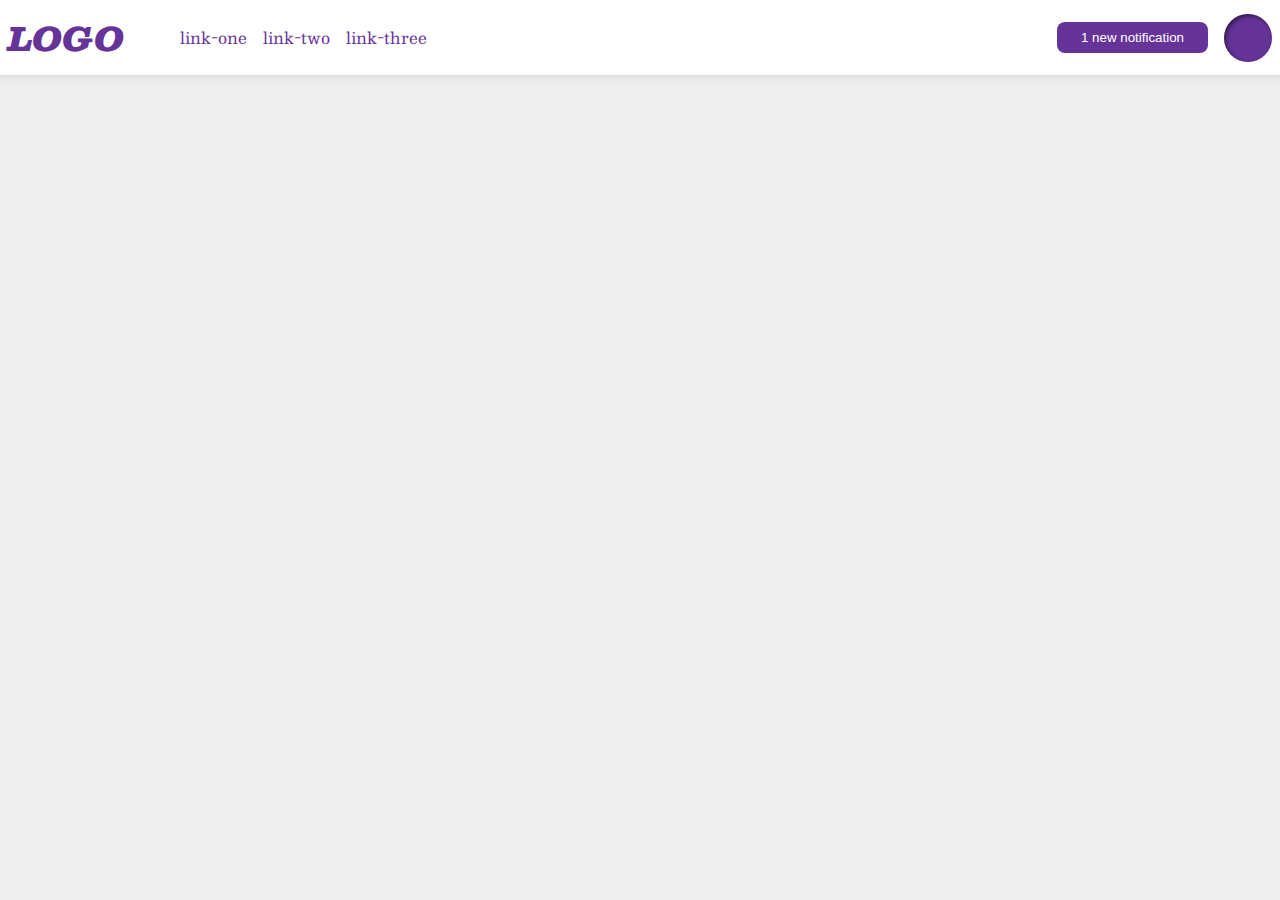
<file: flex/03-flex-header-2/index.html>
<!DOCTYPE html>
<html lang="en">
  <head>
    <meta charset="UTF-8">
    <meta http-equiv="X-UA-Compatible" content="IE=edge">
    <meta name="viewport" content="width=device-width, initial-scale=1.0">
    <title>Flex Header 2</title>
    <link rel="stylesheet" href="style.css">
  </head>
  <body>
    <div class="header">
      <div class="left-side">
      <div class="logo">
        LOGO
      </div>
      <ul class="links">
        <li><a href="google.com">link-one</a></li>
        <li><a href="google.com">link-two</a></li>
        <li><a href="google.com">link-three</a></li>
      </ul>
      </div>
      <div class="right-side">
      <button class="notifications">
        1 new notification
      </button>
      <div class="profile-image"></div>
      </div>
    </div>
  </body>
</html>
</file>
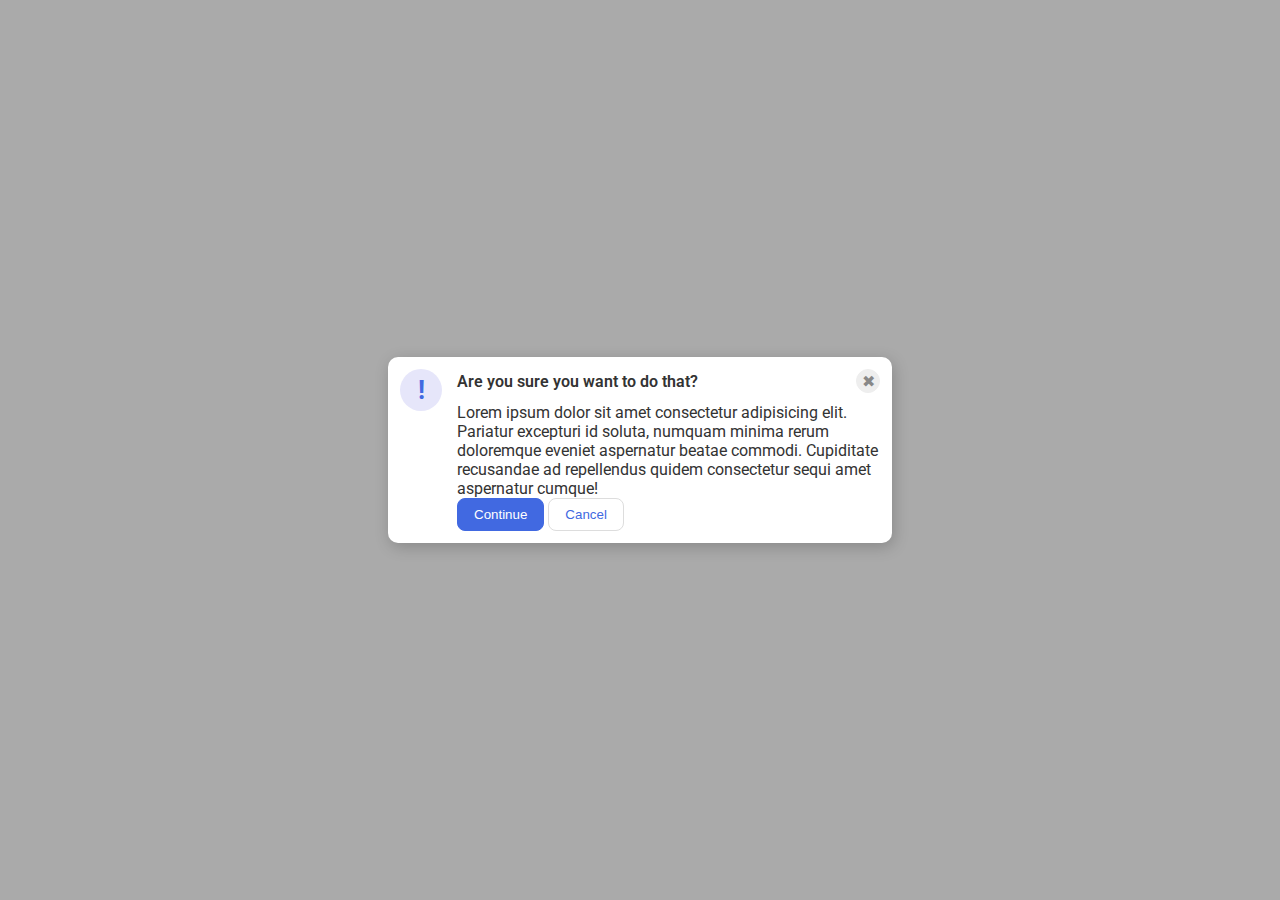
<file: flex/05-flex-modal/index.html>
<!DOCTYPE html>
<html lang="en">
  <head>
    <meta charset="UTF-8">
    <meta http-equiv="X-UA-Compatible" content="IE=edge">
    <meta name="viewport" content="width=device-width, initial-scale=1.0">
    <link rel="stylesheet" href="style.css">
    <title>Modal</title>
  </head>
  <body>
    <div class="modal">
      <div class="icon">!</div>
      <div class="container">
      <div class="header">Are you sure you want to do that?
      <button class="close-button">✖</button>
      </div>
      <div class="text">Lorem ipsum dolor sit amet consectetur adipisicing elit. Pariatur excepturi id soluta, numquam minima rerum doloremque eveniet aspernatur beatae commodi. Cupiditate recusandae ad repellendus quidem consectetur sequi amet aspernatur cumque!</div>
      <button class="continue">Continue</button>
      <button class="cancel">Cancel</button>
      </div>
    </div>
  </body>
</html>
</file>
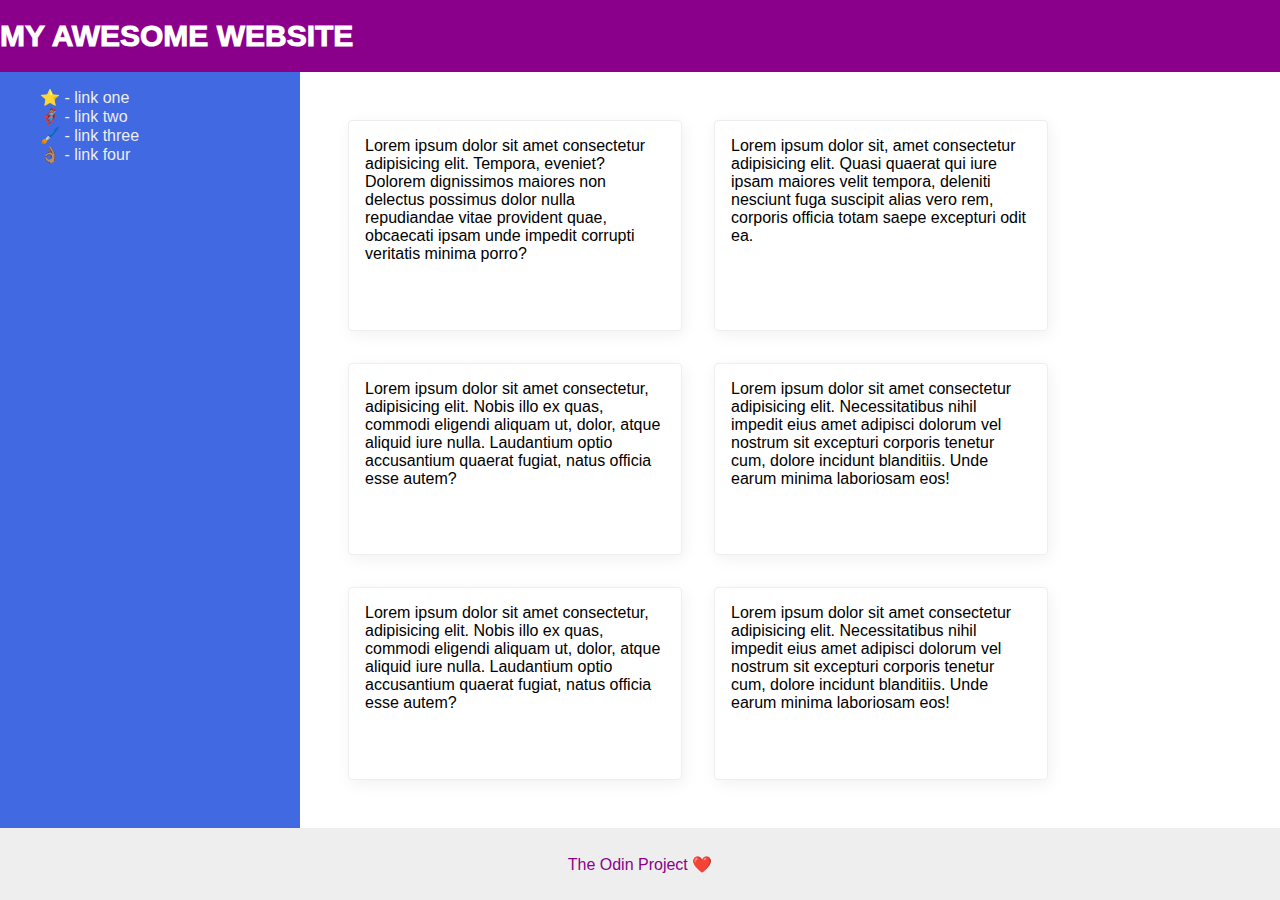
<file: flex/07-flex-layout-2/index.html>
<!DOCTYPE html>
<html lang="en">
  <head>
    <meta charset="UTF-8">
    <meta http-equiv="X-UA-Compatible" content="IE=edge">
    <meta name="viewport" content="width=device-width, initial-scale=1.0">
    <title>The Holy Grail</title>
    <link rel="stylesheet" href="style.css">
  </head>
  <body>
    <div class="header">
      MY AWESOME WEBSITE
    </div>
    <div class="content">
    <div class="sidebar">
      <ul>
        <li><a href="#">⭐ - link one</a></li>
        <li><a href="#">🦸🏽‍♂️ - link two</a></li>
        <li><a href="#">🖌️ - link three</a></li>
        <li><a href="#">👌🏽 - link four</a></li>
      </ul>
    </div>
<div class="cards">
    <div class="card">Lorem ipsum dolor sit amet consectetur adipisicing elit. Tempora, eveniet? Dolorem dignissimos maiores non delectus possimus dolor nulla repudiandae vitae provident quae, obcaecati ipsam unde impedit corrupti veritatis minima porro?</div>
    <div class="card">Lorem ipsum dolor sit, amet consectetur adipisicing elit. Quasi quaerat qui iure ipsam maiores velit tempora, deleniti nesciunt fuga suscipit alias vero rem, corporis officia totam saepe excepturi odit ea.</div>
    <div class="card">Lorem ipsum dolor sit amet consectetur, adipisicing elit. Nobis illo ex quas, commodi eligendi aliquam ut, dolor, atque aliquid iure nulla. Laudantium optio accusantium quaerat fugiat, natus officia esse autem?</div>
    <div class="card">Lorem ipsum dolor sit amet consectetur adipisicing elit. Necessitatibus nihil impedit eius amet adipisci dolorum vel nostrum sit excepturi corporis tenetur cum, dolore incidunt blanditiis. Unde earum minima laboriosam eos!</div>
    <div class="card">Lorem ipsum dolor sit amet consectetur, adipisicing elit. Nobis illo ex quas, commodi eligendi aliquam ut, dolor, atque aliquid iure nulla. Laudantium optio accusantium quaerat fugiat, natus officia esse autem?</div>
    <div class="card">Lorem ipsum dolor sit amet consectetur adipisicing elit. Necessitatibus nihil impedit eius amet adipisci dolorum vel nostrum sit excepturi corporis tenetur cum, dolore incidunt blanditiis. Unde earum minima laboriosam eos!</div>
    </div>
    </div>
    <div class="footer">
      The Odin Project ❤️
    </div>
  </body>
</html>
</file>
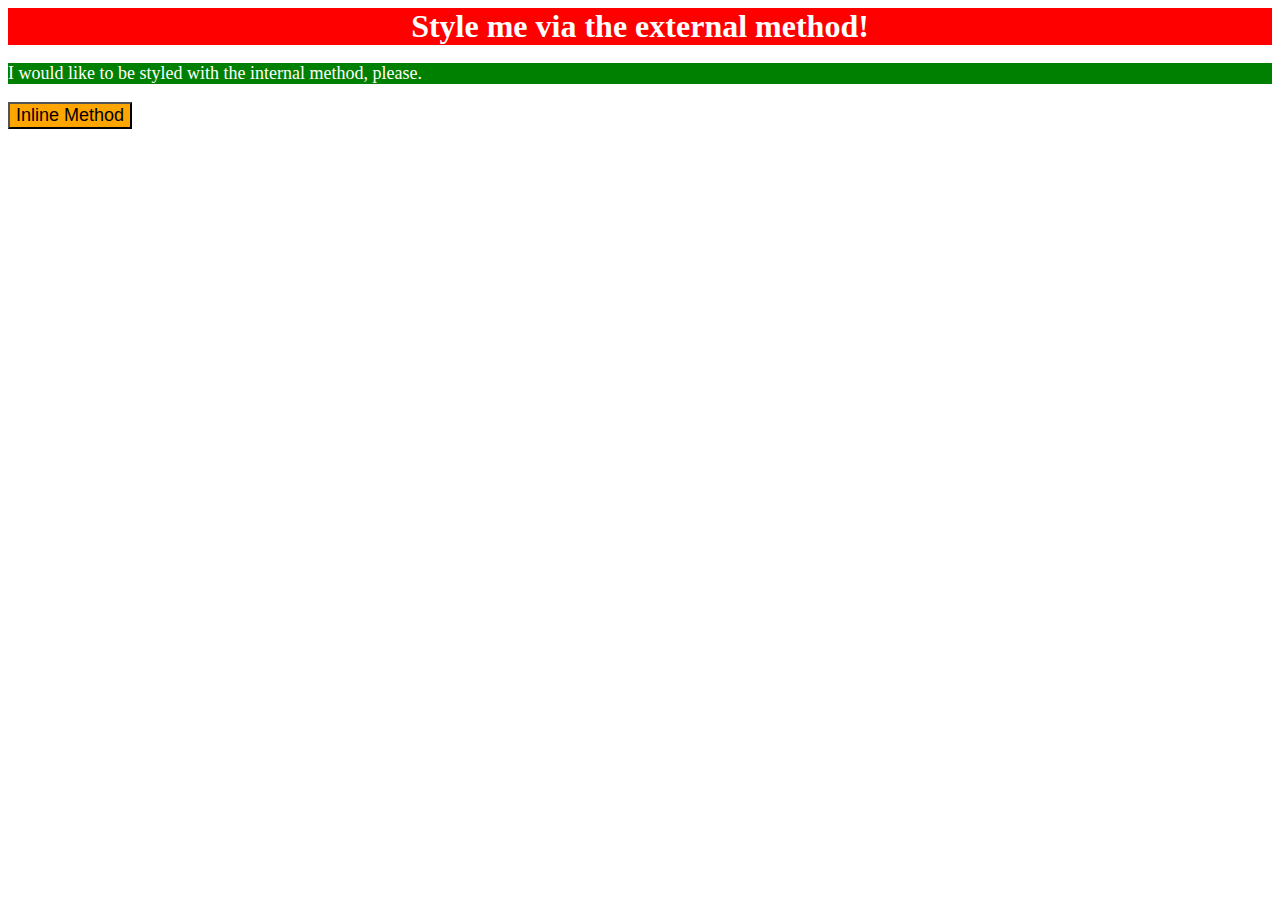
<file: foundations/01-css-methods/index.html>
<!DOCTYPE html>
<html lang="en">
  <head>
    <meta charset="UTF-8">
    <meta http-equiv="X-UA-Compatible" content="IE=edge">
    <meta name="viewport" content="width=device-width, initial-scale=1.0">
    <link rel="stylesheet" href="foundations.css">
    <style>
      p {
        background-color: green;
        color: white;
        font-size: 18px;
      }
    </style>
    <title>Methods for Adding CSS</title>
  </head>
  <body>
    <div>Style me via the external method!</div>
    <p>I would like to be styled with the internal method, please.</p>
    <button style="background-color: orange; font-size: 18px;">Inline Method</button>
  </body>
</html>
</file>
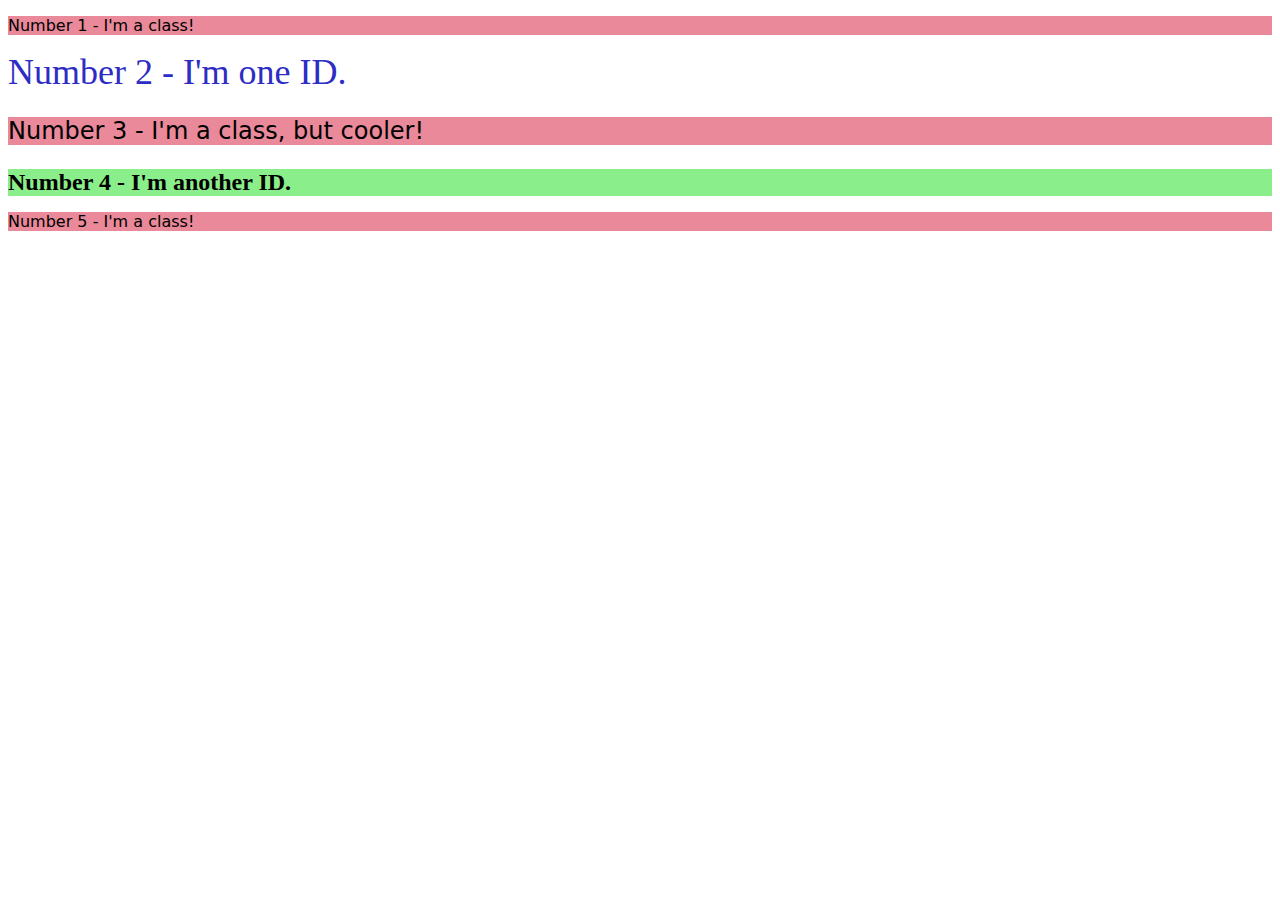
<file: foundations/02-class-id-selectors/index.html>
<!DOCTYPE html>
<html lang="en">
  <head>
    <meta charset="UTF-8">
    <meta http-equiv="X-UA-Compatible" content="IE=edge">
    <meta name="viewport" content="width=device-width, initial-scale=1.0">
    <title>Class and ID Selectors</title>
    <link rel="stylesheet" href="style.css">
  </head>
  <body>
    <p class="odd">Number 1 - I'm a class!</p>
    <div id="number2">Number 2 - I'm one ID.</div>
    <p class="odd big-text">Number 3 - I'm a class, but cooler!</p>
    <div id="number4" class="big-text">Number 4 - I'm another ID.</div>
    <p class="odd">Number 5 - I'm a class!</p>
  </body>
</html>
</file>
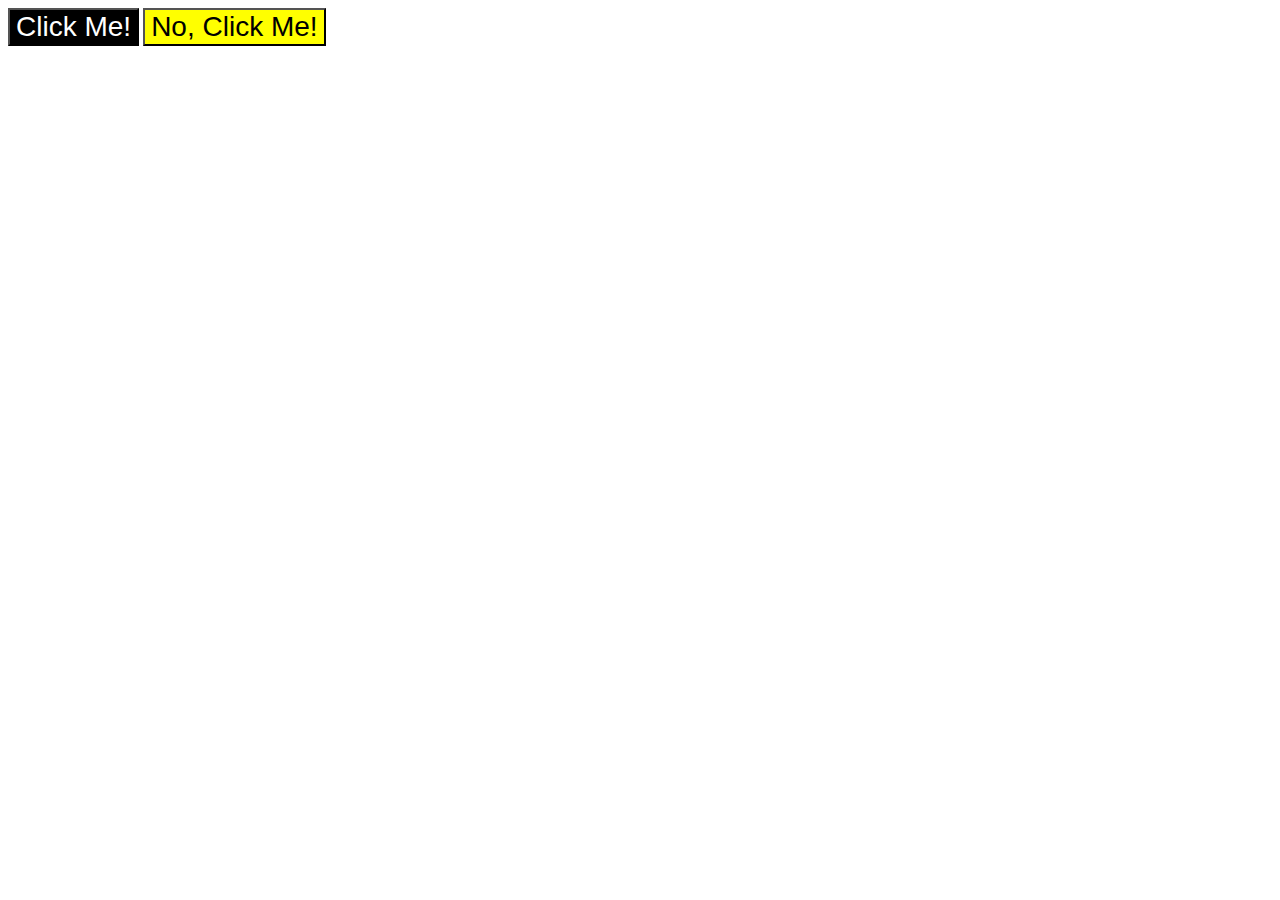
<file: foundations/03-grouping-selectors/index.html>
<!DOCTYPE html>
<html lang="en">
  <head>
    <meta charset="UTF-8">
    <meta http-equiv="X-UA-Compatible" content="IE=edge">
    <meta name="viewport" content="width=device-width, initial-scale=1.0">
    <title>Grouping Selectors</title>
    <link rel="stylesheet" href="style.css">
  </head>
  <body>
    <button class="button1">Click Me!</button>
    <button class="button2">No, Click Me!</button>
  </body>
</html>
</file>
<file: flex/03-flex-header-2/style.css>
/* this is some magical font-importing.  
you'll learn about it later. */
@import url('https://fonts.googleapis.com/css2?family=Besley:ital,wght@0,400;1,900&display=swap');

body {
  margin: 0;
  background: #eee;
  font-family: Besley, serif;
}

.header {
  background: white;
  border-bottom: 1px solid #ddd;
  box-shadow: 0 0 8px rgba(0,0,0,.1);
  display: flex;
  justify-content: space-between;
  padding: 8px;
}

.profile-image {
  background: rebeccapurple;
  box-shadow: inset 2px 2px 4px rgba(0,0,0,.5);
  border-radius: 50%;
  width: 48px;
  height: 48px;
}

.logo {
  color: rebeccapurple;
  font-size: 32px;
  font-weight: 900;
  font-style: italic;
}

button {
  border: none;
  border-radius: 8px;
  background: rebeccapurple;
  color: white;
  padding: 8px 24px;
}

a {
  /* this removes the line under our links */
  text-decoration: none;
  color: rebeccapurple;
}

ul {
  list-style-type: none;
  display: flex;
  gap: 16px;
  margin-right: auto;

}
.left-side, .right-side {
  display: flex;
  align-items: center;
  gap: 16px;
}
</file>
<file: flex/05-flex-modal/style.css>
@import url('https://fonts.googleapis.com/css2?family=Roboto:wght@400;700&display=swap');

html, body {
  height: 100%;
}

body {
  font-family: Roboto, sans-serif;
  margin: 0;
  background: #aaa;
  color: #333;
  /* I'll give you this one for free lol */
  display: flex;
  align-items: center;
  justify-content: center;
}

.modal {
  background: white;
  width: 480px;
  border-radius: 10px;
  box-shadow: 2px 4px 16px rgba(0,0,0,.2);
  padding: 12px;
  display: flex;
  gap: 15px;

}

.icon {
  color: royalblue;
  font-size: 26px;
  font-weight: 700;
  background: lavender;
  width: 42px;
  height: 42px;
  border-radius: 50%;
  display: flex;
  align-items: center;
  justify-content: center;
  flex-shrink: 0;
  padding: auto;
}

.close-button {
  background: #eee;
  border-radius: 50%;
  color: #888;
  font-weight: 400;
  font-size: 16px;
  height: 24px;
  width: 24px;
  display: flex;
  align-items: center;
  justify-content: center;
  border: 1px solid #eee;
  padding: 0;
}

button {
  cursor: pointer;
  padding: 8px 16px;
  border-radius: 8px;
}

button.continue {
  background: royalblue;
  border: 1px solid royalblue;
  color: white;
}

button.cancel {
  background: white;
  border: 1px solid #ddd;
  color: royalblue;
}


.header {
font-weight: 600;
margin-bottom: 10px;
display: flex;
align-items: center;
justify-content: space-between;
}
</file>
<file: flex/07-flex-layout-2/style.css>
body {
  font-family: -apple-system, BlinkMacSystemFont, 'Segoe UI', Roboto, Oxygen, Ubuntu, Cantarell, 'Open Sans', 'Helvetica Neue', sans-serif;
  margin: 0;
  min-height: 100vh;
  display: flex;
  flex-direction: column;
  justify-content: space-between;
}

.header {
  height: 72px;
  background: darkmagenta;
  color: white;
  font-size: 30px;
  font-weight: 1000;
display: flex;
align-items: center;
}

.footer {
  height: 72px;
  background: #eee;
  color: darkmagenta;
  display: flex;
  align-items: center;
  justify-content: center;
}

.sidebar {
  min-width: 300px;
  background: royalblue;
  box-sizing: border-box;
}

.card {
  border: 1px solid #eee;
  box-shadow: 2px 4px 16px rgba(0,0,0,.06);
  border-radius: 4px;
  width: 300px;
  padding: 16px;
  margin: 16px;

}

.content {
  display: flex;
  flex: 1;

}

.cards {
  display: flex;
  flex-wrap: wrap;
  padding: 32px;
}

ul {
  list-style: none;
}

a {
  text-decoration: none;
  color: #eee;
}
</file>
<file: foundations/02-class-id-selectors/style.css>
.odd {
    background-color: rgb(233, 137, 153);
    font-family: Verdana, 'DejaVu Sans', sans-serif;
}
#number2 {
    color: rgb(45, 45, 197);
    font-size: 36px;
}
.big-text {
    font-size: 24px;
}
#number4 {
    background-color: rgb(138, 238, 138);
    font-weight: bold;
}
</file>
<file: foundations/03-grouping-selectors/style.css>
.button1 {
    background-color: black;
    color: white;
}
.button2 {
    background-color: yellow;
}
.button1, .button2 {
    font-size: 28px;
    font-family: Helvetica, 'Times New Roman', sans-serif;
}
</file>
<file: foundations/01-css-methods/foundations.css>
div {
    background-color: red;
    color: white;
    font-size: 32px;
    font-weight: bold;
    text-align: center;
}
</file>
